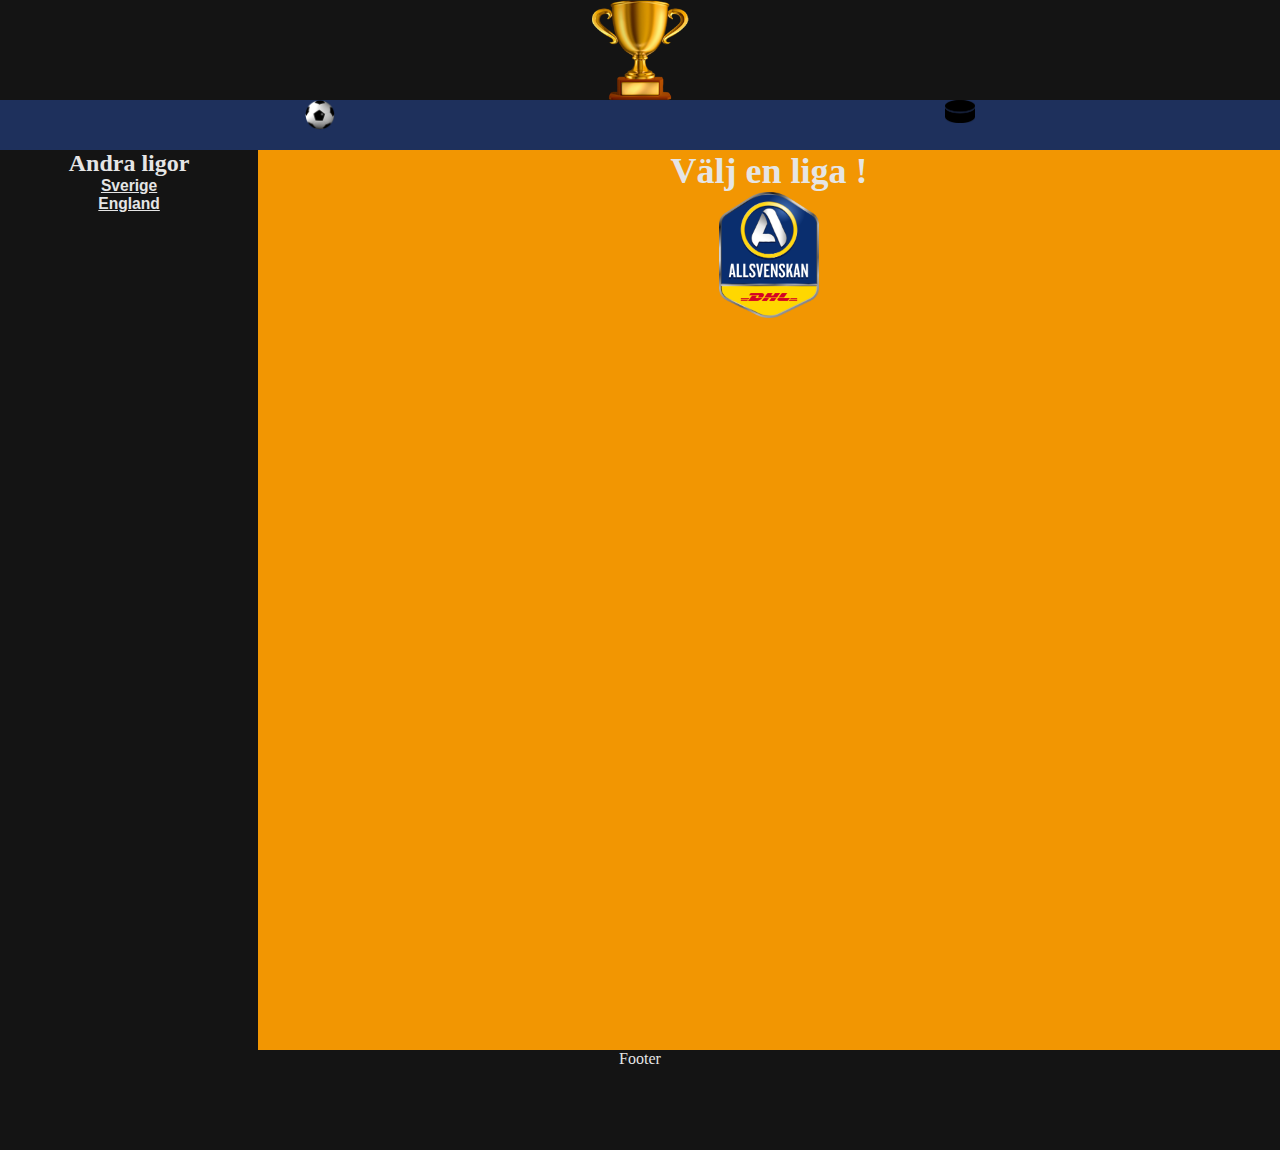
<file: index.html>
<!DOCTYPE html>
<html lang="en">
<head>
    <meta charset="UTF-8">
    <meta http-equiv="X-UA-Compatible" content="IE=edge">
    <meta name="viewport" content="width=device-width, initial-scale=1.0">
    <title>Sport24</title>
    <link rel="stylesheet" href="style.css">
    <script src="app.js" defer ></script>

</head>
<body>
      <header>  
          <h1>
          <img src="img/pokal.png" alt="Pokal" width="100px" height="100">        
          </h1>
        </header>
    <nav>
        <ul class="sport-bar">
            <li>
                <a href="index.html">
                    <img src="img/fotboll.png" alt="Fotboll icon" width="30px">
                </a>
            </li>
            <li>
                <a href="#">
                    <img src="img/puck.png" alt="Ishockey icon" width="30px">
                </a>
            </li>
            
        </ul>
    </nav>
    <main>
        <div class="article">
          <article class="left-article">
            <h2>Andra ligor</h2>
            <div>
            <div >
                <button class="sweden-button">
                    <h3>Sverige</h3>
                </button>
                <div class="sweden-menu hidden">
                <ul>
                    <li><a href="allsvenskan.html">Allsvenskan</a></li>
                    <li><a href="superettan.html">Superettan</a></li>
                    <li><a href="http://">NorrEttan</a></li>
                    <li><a href="http://">SöderEttan</a></li>
            
                </ul>
               </div>
            </div>
           
            <div>
                <button class="england-button">
                    <h3>England</h3>
                </button>
                <div class="england-menu hidden">
                    <ul>
                        <li><a href="#">Premier League</a></li>
                        <li><a href="#">Championship</a></li>
                        <li><a href="http://">League One</a></li>
                        <li><a href="http://">League Two</a></li>
            
                    </ul>
                </div>
            </div>
            </div>
        </article>
        <article class="main-article">
            <div class="liga-meny">
                <h1>
                    Välj en liga !
                </h1>
                <ul>
                    <li>
                        <a href="allsvenskan.html">
                            <img src="img/allsvenskan-logo.png" alt="Allsvenskans logga" width="100px">
                        </a>
                    </li>
                </ul>
            </div>
        </article>
        </div>
    </main>
    <footer>
       <p>Footer</p>
    </footer>
</body>
</html>
</file>
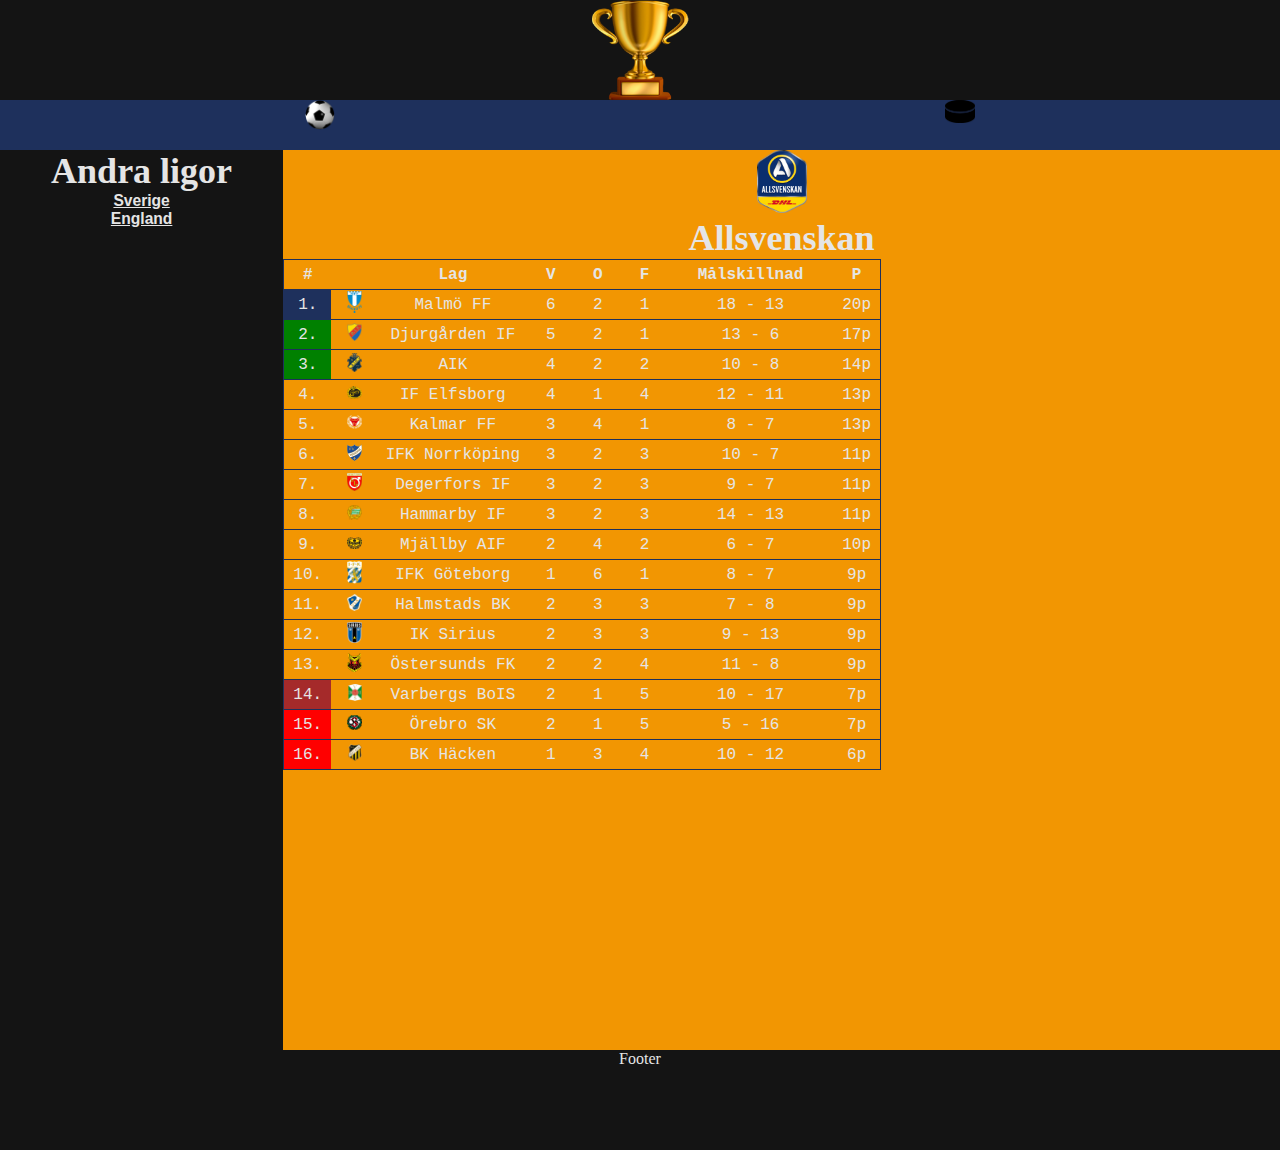
<file: allsvenskan.html>
<!DOCTYPE html>
<html lang="en">

<head>
    <meta charset="UTF-8">
    <meta http-equiv="X-UA-Compatible" content="IE=edge">
    <meta name="viewport" content="width=device-width, initial-scale=1.0">
    <title>Sport24</title>
    <link rel="stylesheet" href="style.css">
    <script src="app.js" defer></script>

</head>

<body>
    <header>
        <h1>
            <img src="img/pokal.png" alt="Pokal" width="100px" height="100">
        </h1>

        
    </header>
    <nav>
        <ul class="sport-bar">
            <li>
                <a href="index.html">
                    <img src="img/fotboll.png" alt="Fotboll icon" width="30px">
                </a>
            </li>
            
            <li>
                <a href="#">
                    <img src="img/puck.png" alt="Hockeypuck icon" width="30px">
                </a>
            </li>
            
        </ul>
    </nav>
    <main>
        <div class="article">
            <article class="left-article">
                <h1>Andra ligor</h1>
                <div>
                    <div>
                        <button class="sweden-button">
                            <h3>Sverige</h3>
                        </button>
                        <div class="sweden-menu hidden">
                            <ul>
                                <li><a href="allsvenskan.html">Allsvenskan</a></li>
                                <li><a href="superettan.html">Superettan</a></li>
                                <li><a href="http://"></a>NorrEttan</li>
                                <li><a href="http://"></a>SöderEttan</li>

                            </ul>
                        </div>
                    </div>

                    <div>
                        <button class="england-button">
                            <h3>England</h3>
                        </button>
                        <div class="england-menu hidden">
                            <ul>
                                <li><a href="#">Premier League</a></li>
                                <li><a href="#">Championship</a></li>
                                <li><a href="http://">League One</a></li>
                                <li><a href="http://">League Two</a></li>
                    
                            </ul>
                        </div>
                    </div>
                </div>
            </article>
            <article class="main-article">
                <img src="img/allsvenskan-logo.png" alt="Allsvenskans logga" width="50px">
                <h1 class="league-title">Allsvenskan</h1>
                <div >
                    <table class="table-div">
                        <tr>
                            <th>#</th>
                            <th></th>
                            <th class="lag-class">Lag</th>
                            <th>V</th>
                            <th>O</th>
                            <th>F</th>
                            <th>Målskillnad</th>
                            <th>P</th>
                        </tr>
                        <tr >
                            <td class="promotion">1.</td>
                            <td>
                                <img src="img/malmoff-logo.png" alt="Malmö FFs logga" width="15px">
                            </td>
                            <td>
                                Malmö FF
                            </td>
                            <td>6</td>
                            <td>2</td>
                            <td>1</td>
                            <td>18 - 13</td>
                            <td>20p</td>
                        </tr>
                        <tr>
                            <td class="second-promotion">2.</td>
                            <td>
                                <img src="img/djurgarden-logo.png" alt="Djurgårdens logga" width="15px">
                            </td>
                            <td>
                                Djurgården IF
                            </td>
                            <td>5</td>
                            <td>2</td>
                            <td>1</td>
                            <td>13 - 6</td>
                            <td>17p</td>

                        </tr>
                        <tr>
                            <td class="second-promotion">3.</td>
                            <td>
                                <img src="img/aik-logo.png" alt="AIKs logga" width="15px">
                            </td>
                            <td>
                                AIK
                            </td>
                            <td>4</td>
                            <td>2</td>
                            <td>2</td>

                            <td>10 - 8</td>
                            <td>14p</td>
                        </tr>
                        <tr>
                            <td>4.</td>
                            <td>
                                <img src="img/elfsborg-logga.png" alt="Elfsborgs logga" width="15px">
                            </td>
                            <td >  
                                IF Elfsborg
                            </td>
                            <td>4</td>
                            <td>1</td>
                            <td>4</td>
                            <td>12 - 11</td>
                            <td>13p</td>
                        </tr>
                        <tr>
                            <td>5.</td>
                            <td>
                                <img src="img/kalmar-logo.png" alt="Kalmars Logga" width="15px">
                            </td>
                            <td >
                                 Kalmar FF
                            </td>
                            <td>3</td>
                            <td>4</td>
                            <td>1</td>
                            <td>8 - 7</td>
                            <td>13p</td>
                        </tr>
                        <tr>
                            <td>6.</td>
                            <td>
                                <img src="img/ifknorrkoping-logo.png" alt="Norrköpings logga" width="15px">
                            </td>
                            <td >
                                IFK Norrköping
                            </td>
                            <td>3</td>
                            <td>2</td>
                            <td>3</td>
                            <td>10 - 7</td>
                            <td>11p</td>
                        </tr>
                        <tr>
                            <td>7.</td>
                            <td>
                                <img src="img/degerfors-logo.png" alt="Degerfors logga" width="15px">
                            </td>
                            <td>
                                Degerfors IF
                            </td>
                            <td>3</td>
                            <td>2</td>
                            <td>3</td>
                            <td>9 - 7</td>
                            <td>11p</td>
                        </tr>
                        <tr>
                            <td>8.</td>
                            <td>
                                <img src="img/hammarby-logo.png" alt="Hammarbys logga" width="15px">
                            </td>
                            <td>
                                Hammarby IF
                            </td>
                            <td>3</td>
                            <td>2</td>
                            <td>3</td>
                            <td>14 - 13</td>
                            <td>11p</td>
                        </tr>
                        <tr>
                            <td>9.</td>
                            <td>
                                <img src="img/mjallby-logo.png" alt="Mjällby logga" width="15px">
                            </td>
                            <td>
                                Mjällby AIF
                            </td>
                            <td>2</td>
                            <td>4</td>
                            <td>2</td>
                            <td>6 - 7</td>
                            <td>10p</td>
                        </tr>
                        <tr>
                            <td>10.</td>
                            <td>
                                <img src="img/ifkgoteborg-logo.png" alt="IFK Göteborgs logga" width="15px">
                            </td>
                            <td>
                                IFK Göteborg
                            </td>
                            <td>1</td>
                            <td>6</td>
                            <td>1</td>
                            <td>8 - 7</td>
                            <td>9p</td>
                        </tr>
                        <tr>
                            <td>11.</td>
                            <td>
                                <img src="img/halmstad-logo.png" alt="Halmstads logga" width="15px">
                            </td>
                            <td> 
                                Halmstads BK
                            </td>
                            <td>2</td>
                            <td>3</td>
                            <td>3</td>
                            <td>7 - 8</td>
                            <td>9p</td>
                        </tr>
                        <tr>
                            <td>12.</td>
                            <td>
                                <img src="img/sirius-logo.png" alt="Malmö FFs logga" width="15px">
                            </td>
                            <td>
                                IK Sirius
                            </td>
                            <td>2</td>
                            <td>3</td>
                            <td>3</td>
                            <td>9 - 13</td>
                            <td>9p</td>
                        </tr>
                        <tr>
                            <td>13.</td>
                            <td>
                                <img src="img/ostersunds-logo.png" alt="Östersunds logga" width="15px">
                            </td>
                            <td>
                                Östersunds FK
                            </td>
                            <td>2</td>
                            <td>2</td>
                            <td>4</td>
                            <td>11 - 8</td>
                            <td>9p</td>
                        </tr>
                        <tr>
                            <td class="second-relegation">14.</td>
                            <td>
                                <img src="img/varberg-logo.png" alt="Varberg logga" width="30px">
                            </td>
                            <td>
                                Varbergs BoIS
                            </td>
                            <td>2</td>
                            <td>1</td>
                            <td>5</td>
                            <td>10 - 17</td>
                            <td>7p</td>
                        </tr>
                        <tr>
                            <td class="relegation">15.</td>
                            <td>
                                <img src="img/orebro-logo.png" alt="Örebro logga" width="15px">
                            </td>
                            <td> 
                                Örebro SK
                            </td>
                            <td>2</td>
                            <td>1</td>
                            <td>5</td>
                            <td>5 - 16</td>
                            <td>7p</td>
                        </tr>
                        <tr>
                            <td class="relegation">16.</td>
                            <td>
                                <img src="img/hacken-logo.png" alt="Häckens logga" width="30px">
                            </td>
                            <td> 
                                BK Häcken
                            </td>
                            <td>1</td>
                            <td>3</td>
                            <td>4</td>
                            <td>10 - 12</td>
                            <td>6p</td>
                        </tr>


                    </table>
                </div>

            </article>
            
        </div>

    </main>
    <footer>
        <p>Footer</p>
    </footer>
</body>

</html>
</file>
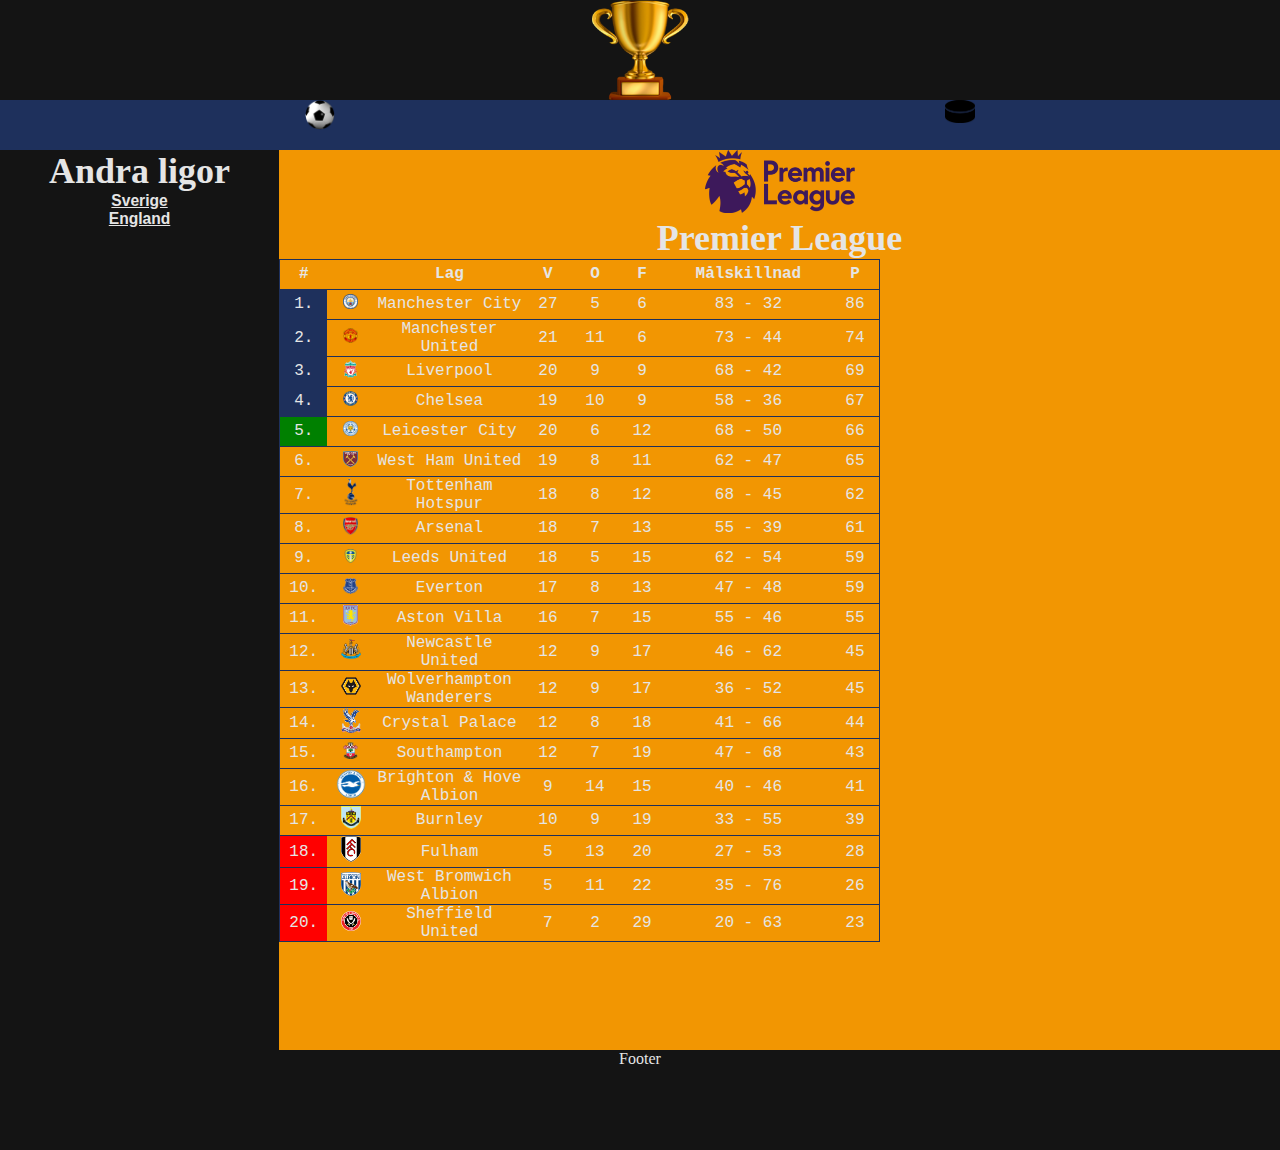
<file: premierleague.html>
<!DOCTYPE html>
<html lang="en">

<head>
    <meta charset="UTF-8">
    <meta http-equiv="X-UA-Compatible" content="IE=edge">
    <meta name="viewport" content="width=device-width, initial-scale=1.0">
    <title>Sport24</title>
    <link rel="stylesheet" href="style.css">
    <script src="app.js" defer></script>

</head>

<body>
    <header>
        <h1>
            <img src="img/pokal.png" alt="Pokal" width="100px" height="100">
        </h1>


    </header>
    <nav>
        <ul class="sport-bar">
            <li>
                <a href="index.html">
                    <img src="img/fotboll.png" alt="Fotboll icon" width="30px">
                </a>
            </li>

            <li>
                <a href="#">
                    <img src="img/puck.png" alt="Hockeypuck icon" width="30px">
                </a>
            </li>

        </ul>
    </nav>
    <main>
        <div class="article">
            <article class="left-article">
                <h1>Andra ligor</h1>
                <div>
                    <div>
                        <button class="sweden-button">
                            <h3>Sverige</h3>
                        </button>
                        <div class="sweden-menu hidden">
                            <ul>
                                <li><a href="allsvenskan.html">Allsvenskan</a></li>
                                <li><a href="superettan.html">Superettan</a></li>
                                <li><a href="http://"></a>NorrEttan</li>
                                <li><a href="http://"></a>SöderEttan</li>

                            </ul>
                        </div>
                    </div>

                    <div>
                        <button class="england-button">
                            <h3>England</h3>
                        </button>
                        <div class="england-menu hidden">
                            <ul>
                                <li><a href="#">Premier League</a></li>
                                <li><a href="#">Championship</a></li>
                                <li><a href="http://">League One</a></li>
                                <li><a href="http://">League Two</a></li>

                            </ul>
                        </div>
                    </div>
                </div>
            </article>
            <article class="main-article">
                <img src="prem-img/premier-league.png" alt="Allsvenskans logga" width="150px">
                <h1 class="league-title">Premier League</h1>
                <div>
                    <table class="table-div">
                        <tr>
                            <th>#</th>
                            <th></th>
                            <th class="lag-class">Lag</th>
                            <th>V</th>
                            <th>O</th>
                            <th>F</th>
                            <th>Målskillnad</th>
                            <th>P</th>
                        </tr>
                        <tr>
                            <td class="promotion">1.</td>
                            <td>
                                <img src="prem-img/manc.png" alt="Manchester Citys logga" width="15px">
                            </td>
                            <td>
                                Manchester City
                            </td>
                            <td>27</td>
                            <td>5</td>
                            <td>6</td>
                            <td>83 - 32</td>
                            <td>86</td>
                        </tr>
                        <tr>
                            <td class="promotion">2.</td>
                            <td>
                                <img src="prem-img/manu.png" alt="Manchester Uniteds logga" width="15px">
                            </td>
                            <td>
                                Manchester United
                            </td>
                            <td>21</td>
                            <td>11</td>
                            <td>6</td>
                            <td>73 - 44</td>
                            <td>74</td>

                        </tr>
                        <tr>
                            <td class="promotion">3.</td>
                            <td>
                                <img src="prem-img/liverpool.png" alt="Liverpools logga" width="25px">
                            </td>
                            <td>
                                Liverpool
                            </td>
                            <td>20</td>
                            <td>9</td>
                            <td>9</td>

                            <td>68 - 42</td>
                            <td>69</td>
                        </tr>
                        <tr>
                            <td class="promotion">4.</td>
                            <td>
                                <img src="prem-img/chelsea.png" alt="Chelseas logga" width="15px">
                            </td>
                            <td>
                                Chelsea
                            </td>
                            <td>19</td>
                            <td>10</td>
                            <td>9</td>
                            <td>58 - 36</td>
                            <td>67</td>
                        </tr>
                        <tr>
                            <td class="second-promotion">5.</td>
                            <td>
                                <img src="prem-img/leicester.png" alt="Leicesters Logga" width="15px">
                            </td>
                            <td>
                                Leicester City
                            </td>
                            <td>20</td>
                            <td>6</td>
                            <td>12</td>
                            <td>68 - 50</td>
                            <td>66</td>
                        </tr>
                        <tr>
                            <td>6.</td>
                            <td>
                                <img src="prem-img/westham.png" alt="Norrköpings logga" width="15px">
                            </td>
                            <td>
                                West Ham United
                            </td>
                            <td>19</td>
                            <td>8</td>
                            <td>11</td>
                            <td>62 - 47</td>
                            <td>65</td>
                        </tr>
                        <tr>
                            <td>7.</td>
                            <td>
                                <img src="prem-img/tottenham.png" alt="Degerfors logga" width="30px">
                            </td>
                            <td>
                                Tottenham Hotspur
                            </td>
                            <td>18</td>
                            <td>8</td>
                            <td>12</td>
                            <td>68 - 45</td>
                            <td>62</td>
                        </tr>
                        <tr>
                            <td>8.</td>
                            <td>
                                <img src="prem-img/arsenal.png" alt="Hammarbys logga" width="15px">
                            </td>
                            <td>
                                Arsenal
                            </td>
                            <td>18</td>
                            <td>7</td>
                            <td>13</td>
                            <td>55 - 39</td>
                            <td>61</td>
                        </tr>
                        <tr>
                            <td>9.</td>
                            <td>
                                <img src="prem-img/leeds.png" alt="Mjällby logga" width="25px">
                            </td>
                            <td>
                                Leeds United
                            </td>
                            <td>18</td>
                            <td>5</td>
                            <td>15</td>
                            <td>62 - 54</td>
                            <td>59</td>
                        </tr>
                        <tr>
                            <td>10.</td>
                            <td>
                                <img src="prem-img/everton.png" alt="IFK Göteborgs logga" width="15px">
                            </td>
                            <td>
                                Everton
                            </td>
                            <td>17</td>
                            <td>8</td>
                            <td>13</td>
                            <td>47 - 48</td>
                            <td>59</td>
                        </tr>
                        <tr>
                            <td>11.</td>
                            <td>
                                <img src="prem-img/astonvilla.png" alt="Halmstads logga" width="15px">
                            </td>
                            <td>
                                Aston Villa
                            </td>
                            <td>16</td>
                            <td>7</td>
                            <td>15</td>
                            <td>55 - 46</td>
                            <td>55</td>
                        </tr>
                        <tr>
                            <td>12.</td>
                            <td>
                                <img src="prem-img/newcastle.png" alt="Malmö FFs logga" width="20px">
                            </td>
                            <td>
                                Newcastle United
                            </td>
                            <td>12</td>
                            <td>9</td>
                            <td>17</td>
                            <td>46 - 62</td>
                            <td>45</td>
                        </tr>
                        <tr>
                            <td>13.</td>
                            <td>
                                <img src="prem-img/wolves.png" alt="Östersunds logga" width="20px">
                            </td>
                            <td>
                                Wolverhampton Wanderers
                            </td>
                            <td>12</td>
                            <td>9</td>
                            <td>17</td>
                            <td>36 - 52</td>
                            <td>45</td>
                        </tr>
                        <tr>
                            <td>14.</td>
                            <td>
                                <img src="prem-img/crystalpalace.png" alt="Varberg logga" width="20px">
                            </td>
                            <td>
                                Crystal Palace
                            </td>
                            <td>12</td>
                            <td>8</td>
                            <td>18</td>
                            <td>41 - 66</td>
                            <td>44</td>
                        </tr>
                        <tr>
                            <td>15.</td>
                            <td>
                                <img src="prem-img/southampton.png" alt="Örebro logga" width="15px">
                            </td>
                            <td>
                                Southampton
                            </td>
                            <td>12</td>
                            <td>7</td>
                            <td>19</td>
                            <td>47 - 68</td>
                            <td>43</td>
                        </tr>
                        <tr>
                            <td>16.</td>
                            <td>
                                <img src="prem-img/brighton.png" alt="Häckens logga" width="30px">
                            </td>
                            <td>
                                Brighton & Hove Albion
                            </td>
                            <td>9</td>
                            <td>14</td>
                            <td>15</td>
                            <td>40 - 46</td>
                            <td>41</td>
                        </tr>
                        <tr>
                            <td>17.</td>
                            <td>
                                <img src="prem-img/burnley.png" alt="Häckens logga" width="20px">
                            </td>
                            <td>
                                Burnley
                            </td>
                            <td>10</td>
                            <td>9</td>
                            <td>19</td>
                            <td>33 - 55</td>
                            <td>39</td>
                        </tr>
                        <tr>
                            <td class="relegation">18.</td>
                            <td>
                                <img src="prem-img/fulham.png" alt="Häckens logga" width="20px">
                            </td>
                            <td>
                                Fulham
                            </td>
                            <td>5</td>
                            <td>13</td>
                            <td>20</td>
                            <td>27 - 53</td>
                            <td>28</td>
                        </tr>
                        <tr>
                            <td class="relegation">19.</td>
                            <td>
                                <img src="prem-img/westbrom.png" alt="Häckens logga" width="20px">
                            </td>
                            <td>
                                West Bromwich Albion
                            </td>
                            <td>5</td>
                            <td>11</td>
                            <td>22</td>
                            <td>35 - 76</td>
                            <td>26</td>
                        </tr>
                        <tr>
                            <td class="relegation">20.</td>
                            <td>
                                <img src="prem-img/sheffield.png" alt="Häckens logga" width="20px">
                            </td>
                            <td>
                                Sheffield United
                            </td>
                            <td>7</td>
                            <td>2</td>
                            <td>29</td>
                            <td>20 - 63</td>
                            <td>23</td>
                        </tr>
                    </table>
                </div>
                <div>
                   
                </div>

            </article>

        </div>

    </main>
    <footer>
        <p>Footer</p>
    </footer>
</body>

</html>
</file>
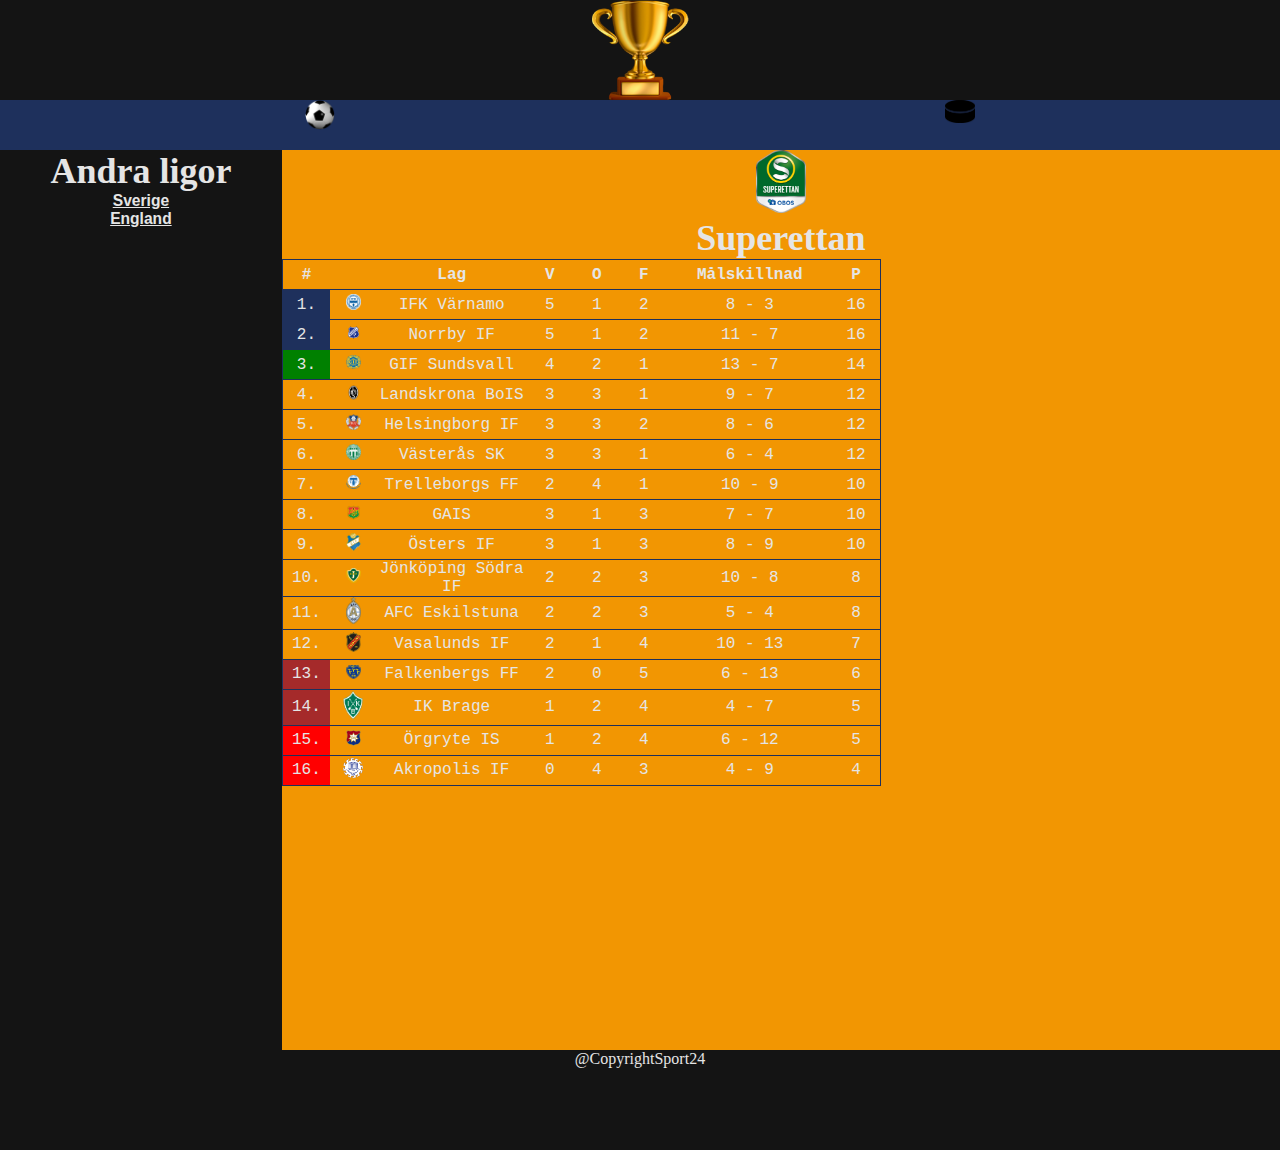
<file: superettan.html>
<!DOCTYPE html>
<html lang="en">

<head>
    <meta charset="UTF-8">
    <meta http-equiv="X-UA-Compatible" content="IE=edge">
    <meta name="viewport" content="width=device-width, initial-scale=1.0">
    <title>Sport24</title>
    <link rel="stylesheet" href="style.css">
    <script src="app.js" defer></script>

</head>

<body>
    <header>
        <h1>
            <img src="img/pokal.png" alt="Pokal" width="100px" height="100">
        </h1>


    </header>
    <nav>
        <ul class="sport-bar">
            <li>
                <a href="index.html">
                    <img src="img/fotboll.png" alt="Hus icon" width="30px">
                </a>
            </li>
              
            <li>
                <a href="#">
                    <img src="img/puck.png" alt="Hockeypuck icon" width="30px">
                </a>
            </li>

        </ul>
    </nav>
    <main>
        <div class="article">
            <article class="left-article">
                <h1>Andra ligor</h1>
                <div>
                    <div>
                        <button class="sweden-button">
                            <h3>Sverige</h3>
                        </button>
                        <div class="sweden-menu hidden">
                            <ul>
                                <li><a href="allsvenskan.html">Allsvenskan</a></li>
                                <li><a href="superettan.html">Superettan</a></li>
                                <li><a href="http://"></a>NorrEttan</li>
                                <li><a href="http://"></a>SöderEttan</li>

                            </ul>
                        </div>
                    </div>

                    <div>
                        <button class="england-button">
                            <h3>England</h3>
                        </button>
                        <div class="england-menu hidden">
                            <ul>
                                <li><a href="#">Premier League</a></li>
                                <li><a href="#">Championship</a></li>
                                <li><a href="http://">League One</a></li>
                                <li><a href="http://">League Two</a></li>

                            </ul>
                        </div>
                    </div>
                </div>
            </article>
            <article class="main-article">
                <img src="img/superettan-logo.png" alt="Allsvenskans logga" width="50px">
                <h1 class="league-title">Superettan</h1>
                
                    <table class="table-div">
                        <tr>
                            <th>#</th>
                            <th></th>
                            <th class="lag-class">Lag</th>
                            <th>V</th>
                            <th>O</th>
                            <th>F</th>
                            <th>Målskillnad</th>
                            <th>P</th>
                        </tr>
                        <tr>
                            <td class="promotion">1.</td>
                            <td>
                                <img src="img/varnamo-logo.png" alt="Malmö FFs logga" width="15px">
                            </td>
                            <td>
                                IFK Värnamo
                            </td>
                            <td>5</td>
                            <td>1</td>
                            <td>2</td>
                            <td>8 - 3</td>
                            <td>16</td>
                        </tr>
                        <tr>
                            <td class="promotion">2.</td>
                            <td>
                                <img src="img/norrby-logo.png" alt="Djurgårdens logga" width="15px">
                            </td>
                            <td>
                                Norrby IF
                            </td>
                            <td>5</td>
                            <td>1</td>
                            <td>2</td>
                            <td>11 - 7</td>
                            <td>16</td>
                        
                        </tr>
                        <tr>
                            <td class="second-promotion">3.</td>
                            <td>
                                <img src="img/sundsvall-logga.png" alt="AIKs logga" width="15px">
                            </td>
                            <td>
                                GIF Sundsvall
                            </td>
                            <td>4</td>
                            <td>2</td>
                            <td>1</td>
                            <td>13 - 7</td>
                            <td>14</td>
                        </tr>
                        <tr>
                            <td>4.</td>
                            <td>
                                <img src="img/landskrona-logo.png" alt="Elfsborgs logga" width="15px">
                            </td>
                            <td>
                                Landskrona BoIS
                            </td>
                            <td>3</td>
                            <td>3</td>
                            <td>1</td>
                            <td>9 - 7</td>
                            <td>12</td>
                        </tr>
                        <tr>
                            <td>5.</td>
                            <td>
                                <img src="img/helsingborg-logga.png" alt="Kalmars Logga" width="15px">
                            </td>
                            <td>
                                Helsingborg IF
                            </td>
                            <td>3</td>
                            <td>3</td>
                            <td>2</td>
                            <td>8 - 6</td>
                            <td>12</td>
                        </tr>
                        <tr>
                            <td>6.</td>
                            <td>
                                <img src="img/vasteras-logo.png" alt="Norrköpings logga" width="15px">
                            </td>
                            <td>
                                Västerås SK
                            </td>
                            <td>3</td>
                            <td>3</td>
                            <td>1</td>
                            <td>6 - 4</td>
                            <td>12</td>
                        </tr>
                        <tr>
                            <td>7.</td>
                            <td>
                                <img src="img/trelleborg-logo.png" alt="Degerfors logga" width="15px">
                            </td>
                            <td>
                                Trelleborgs FF
                            </td>
                            <td>2</td>
                            <td>4</td>
                            <td>1</td>
                            <td>10 - 9</td>
                            <td>10</td>
                        </tr>
                        <tr>
                            <td>8.</td>
                            <td>
                                <img src="img/gais-logo.png" alt="Hammarbys logga" width="15px">
                            </td>
                            <td>
                                GAIS
                            </td>
                            <td>3</td>
                            <td>1</td>
                            <td>3</td>
                            <td>7 - 7</td>
                            <td>10</td>
                        </tr>
                        <tr>
                            <td>9.</td>
                            <td>
                                <img src="img/osters-logo.png" alt="Mjällby logga" width="15px">
                            </td>
                            <td>
                                Östers IF
                            </td>
                            <td>3</td>
                            <td>1</td>
                            <td>3</td>
                            <td>8 - 9</td>
                            <td>10</td>
                        </tr>
                        <tr>
                            <td>10.</td>
                            <td>
                                <img src="img/jonkoping.png" alt="IFK Göteborgs logga" width="15px">
                            </td>
                            <td>
                                Jönköping Södra IF
                            </td>
                            <td>2</td>
                            <td>2</td>
                            <td>3</td>
                            <td>10 - 8</td>
                            <td>8</td>
                        </tr>
                        <tr>
                            <td>11.</td>
                            <td>
                                <img src="img/eskilstuna.png" alt="Halmstads logga" width="15px">
                            </td>
                            <td>
                                AFC Eskilstuna
                            </td>
                            <td>2</td>
                            <td>2</td>
                            <td>3</td>
                            <td>5 - 4</td>
                            <td>8</td>
                        </tr>
                        <tr>
                            <td>12.</td>
                            <td>
                                <img src="img/vasalund.png" alt="Malmö FFs logga" width="15px">
                            </td>
                            <td>
                                Vasalunds IF
                            </td>
                    
                            <td>2</td>
                            <td>1</td>
                            <td>4</td>
                            <td>10 - 13</td>
                            <td>7</td>
                        </tr>
                        <tr>
                            <td class="second-relegation">13.</td>
                            <td>
                                <img src="img/falkenberg.png" alt="Östersunds logga" width="15px">
                            </td>
                            <td>
                                Falkenbergs FF
                            </td>
                            <td>2</td>
                            <td>0</td>
                            <td>5</td>
                            <td>6 - 13</td>
                            <td>6</td>
                        </tr>
                        <tr>
                            <td class="second-relegation">14.</td>
                            <td>
                                <img src="img/brage.png" alt="Varberg logga" width="30px">
                            </td>
                            <td>
                                IK Brage
                            </td>
                            <td>1</td>
                            <td>2</td>
                            <td>4</td>
                            <td>4 - 7</td>
                            <td>5</td>
                        </tr>
                        <tr>
                            <td class="relegation">15.</td>
                            <td>
                                <img src="img/orgryte.png" alt="Örebro logga" width="15px">
                            </td>
                            <td>
                                Örgryte IS
                            </td>
                            <td>1</td>
                            <td>2</td>
                            <td>4</td>
                            <td>6 - 12</td>
                            <td>5</td>
                        </tr>
                        <tr>
                            <td class="relegation">16.</td>
                            <td>
                                <img src="img/akropolis.png" alt="Häckens logga" width="20px">
                            </td>
                            <td>
                                Akropolis IF 
                            </td>
                            <td>0</td>
                            <td>4</td>
                            <td>3</td>
                            <td>4 - 9</td>
                            <td>4</td>
                        </tr>


                    </table>
                

            </article>

        </div>

    </main>
    <footer>
        <p>@CopyrightSport24</p>
    </footer>
</body>

</html>
</file>
<file: style.css>
* {
  margin: 0;
  padding: 0;
}
:root {
  --eerieblack: #141414;
  --spacecadet: #1e305c;
  --orangepeel: #f29602;
  --whitesmoke: #e5e5e5;
  --fullwhite: #ffffff;
}
header {
  background-color: var(--eerieblack);
  color: var(--fullwhite);
  text-align: center;
  height: 100px;
  font-size: large;
  width: 100%;
}
nav {
  color: #e5e5e5;
  background-color: var(--spacecadet);
  width: 100%;
  height: 50px;
}
body {
  text-align: center;
}
main {
  color: var(--whitesmoke);
}
footer {
  height: 100px;
  width: auto;
  background-color: var(--eerieblack);
  color: var(--whitesmoke);
}
.article {
  display: flex;
  justify-content: space-between;
  height: 100vh;
  width: auto;
}
.left-article {
  background-color: var(--eerieblack);
  flex-grow: 1;
}
.main-article {
  background-color: var(--orangepeel);
  flex-grow: 6;
}

tr {
  border: solid var(--spacecadet) 1px;
  text-align: center;
  margin: 2rem;
  height: 30px;
}
table {
  width: 60%;
  font-family: "Roboto Mono", monospace;
  border-collapse: collapse;
  text-align: center;
}
td,
th {
  width: 30px;
}
.lag-class {
  width: 25%;
}

.hidden {
  display: none;
}

button {
  background-color: transparent;
  color: var(--whitesmoke);
  border: 0px;
  text-decoration: underline;
}

ul {
  list-style-type: none;
  margin: 0;
  padding: 0;
}

ul a {
  text-decoration: none;
}
a {
  color: #e5e5e5;
}
.sport-bar {
  display: flex;
  justify-content: space-around;
  overflow: hidden;
}
h1 {
  font-family: "Times New Roman", Times, serif;
  font-size: 36px;
}
.promotion {
  background-color: var(--spacecadet);
}
.second-promotion {
  background-color: green;
}
.second-relegation {
  background-color: brown;
}
.relegation {
  background-color: red;
}
.info-table {
  width: 30%;
  height: 50px;
}
</file>
